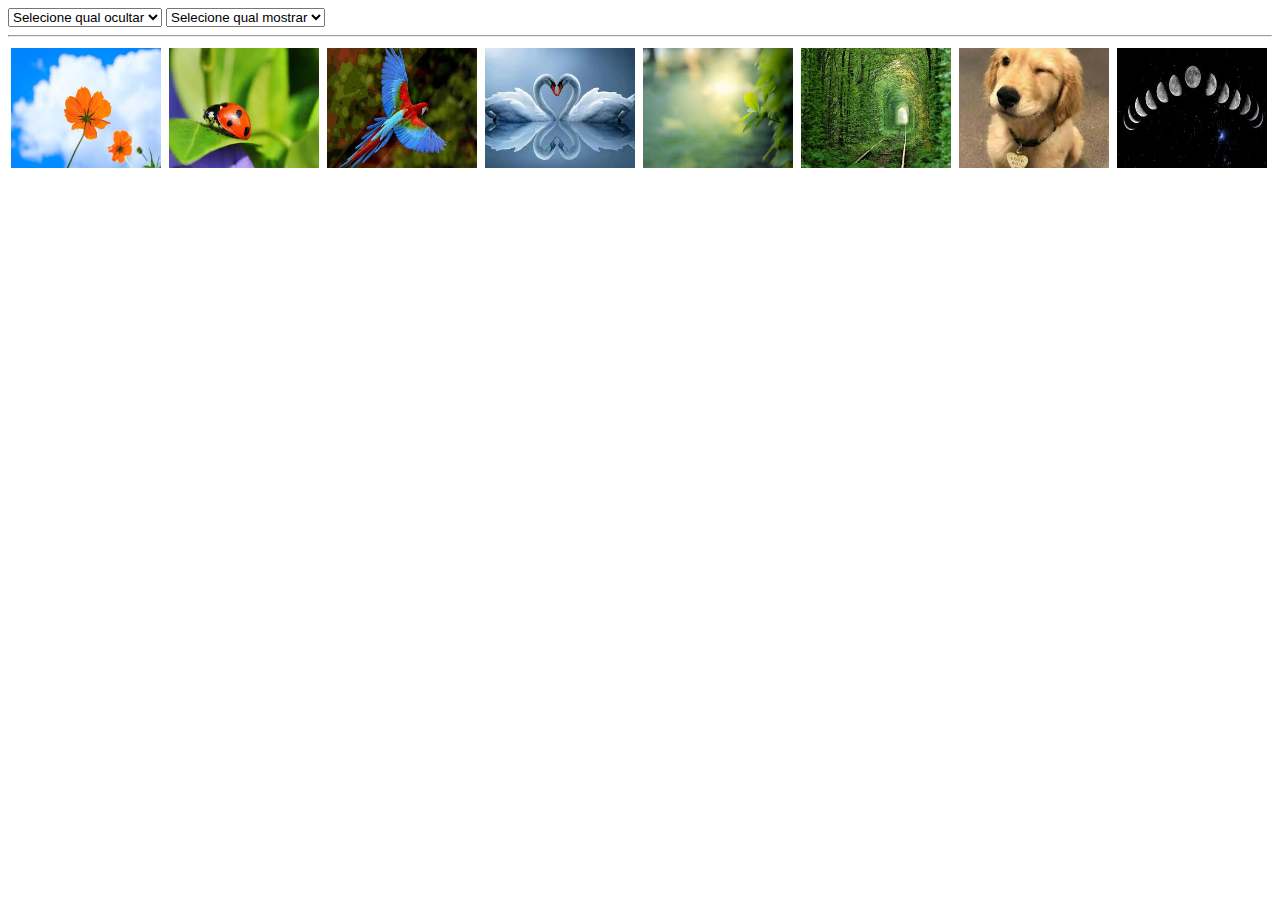
<file: 20200818/index.html>
<!DOCTYPE html>
<html lang="pt-br">
<head>
    <meta charset="UTF-8">
    <title>Engenharia Reversa</title>
    <style>
        img{
            width: 150px;
            height: 120px;
        }
        .mensagem{
            font-family: 'Comic Sans MS';
            color:red;
            font-size: 20px;
        }
    </style>
    <script src="../../jquery-3.5.1.min.js"></script>
    <script>
        $(document).ready(function(){
            $("#ocultar").change(function(){
                
                var ocultar = $("#ocultar").val();
                if($("#"+ocultar).css('display')!='none'){
                    $('#'+ocultar).fadeOut();
                }else{
                    $("#mensagem").html("Esta imagem já está oculta!");
                }
                $("#ocultar").val("");
            });
            
            $("#mostrar").change(function(){
                var mostrar = $("#mostrar").val();
                if($("#"+mostrar).css('display')=='none'){
                    $('#'+mostrar).fadeIn();
                }else{
                    $("#mensagem").html("Esta imagem já está na tela!");
                }
                $("#mostrar").val("");
            });
        });
    </script>
</head>
<body>
    <div id="mensagem" class="mensagem"></div>
    <form>
        <select name="ocultar" id="ocultar">
            <option value="">Selecione qual ocultar</option>
            <option value="img1">1</option>
            <option value="img2">2</option>
            <option value="img3">3</option>
            <option value="img4">4</option>
            <option value="img5">5</option>
            <option value="img6">6</option>
            <option value="img7">7</option>
            <option value="img8">8</option>
        </select>
        <select id="mostrar">
            <option value="">Selecione qual mostrar</option>
            <option value="img1">1</option>
            <option value="img2">2</option>
            <option value="img3">3</option>
            <option value="img4">4</option>
            <option value="img5">5</option>
            <option value="img6">6</option>
            <option value="img7">7</option>
            <option value="img8">8</option>
        </select>
        <hr/>
        <table>
            <tr>
                <td><div id="img1"><img src="foto1.jpg" /></div> <td>
                <td><div id="img2"><img src="foto2.jpg" /></div> <td>
                <td><div id="img3"><img src="foto3.jpg" /></div> <td>
                <td><div id="img4"><img src="foto4.jpg" /></div> <td>
                <td><div id="img5"><img src="foto5.jpg" /></div> <td>
                <td><div id="img6"><img src="foto6.jpg" /></div> <td>
                <td><div id="img7"><img src="foto7.jpg" /></div> <td>
                <td><div id="img8"><img src="foto8.jpg" /></div> <td>
            </tr>
        </table>
    </form>
</body>
</html>
</file>
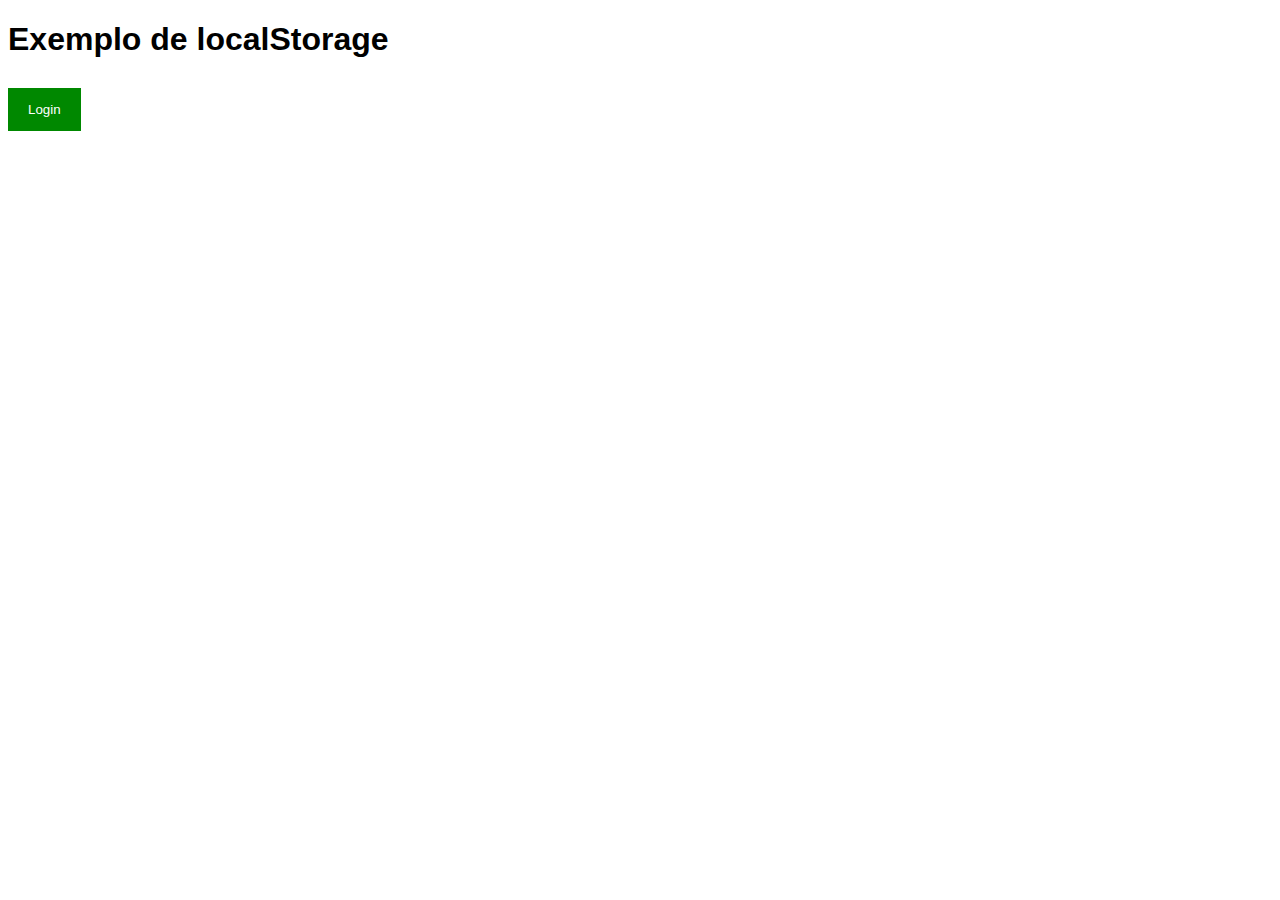
<file: 4B/20210202/AtvPratica5/index.html>
<!DOCTYPE html>

<html lang="pt-BR">

	<head>
		<meta charset="UTF-8" />
		<title>Exemplo de localStorage</title>
		<link rel="stylesheet" href="css/estilos.css" type="text/css" />
	</head>
	
	<body>
		<h1>Exemplo de localStorage</h1>

		<button type="button" class="modalbtn">Login</button>

		<div class="modal">
  
			<form id="f1" class="modal-content animate" action="autenticacao.php" method="post">
				
				<div class="imgcontainer">
					<button type="button" class="close" title="Fechar">&times;</button>
					<img src="imagens/img_avatar2.png" alt="Avatar" class="avatar" />
				</div>
				
				<div id="erro"></div>
				
				<div class="container">
					<label for="email"><b>Endereço de e-mail</b></label>
					<input type="text" placeholder="Digite seu e-mail" name="email" id="email" required />
							
					<label for="senha"><b>Senha</b></label>
					<input type="password" placeholder="Digite sua senha" name="senha" id="senha" required />
				  
					<input type="submit" name="submeter" id="submeter" value="Login" class="submitbtn" />

					<input type="checkbox" name="lembrete" value="sim" id="lembrete" />
					<label for="lembrete">Lembrar meu e-mail</label>
				</div>
				
				<div class="container" style="background-color:#f1f1f1">
					<button type="button" class="cancelbtn">Cancelar</button>
				</div>

			</form>
			
		</div>

		<script src="js/jquery-3.5.1.min.js"></script>
		<script src="js/script_ls.js"></script>
		<noscript>Seu navegador não suporta JavaScript</noscript>
	</body>
	
</html>
</file>
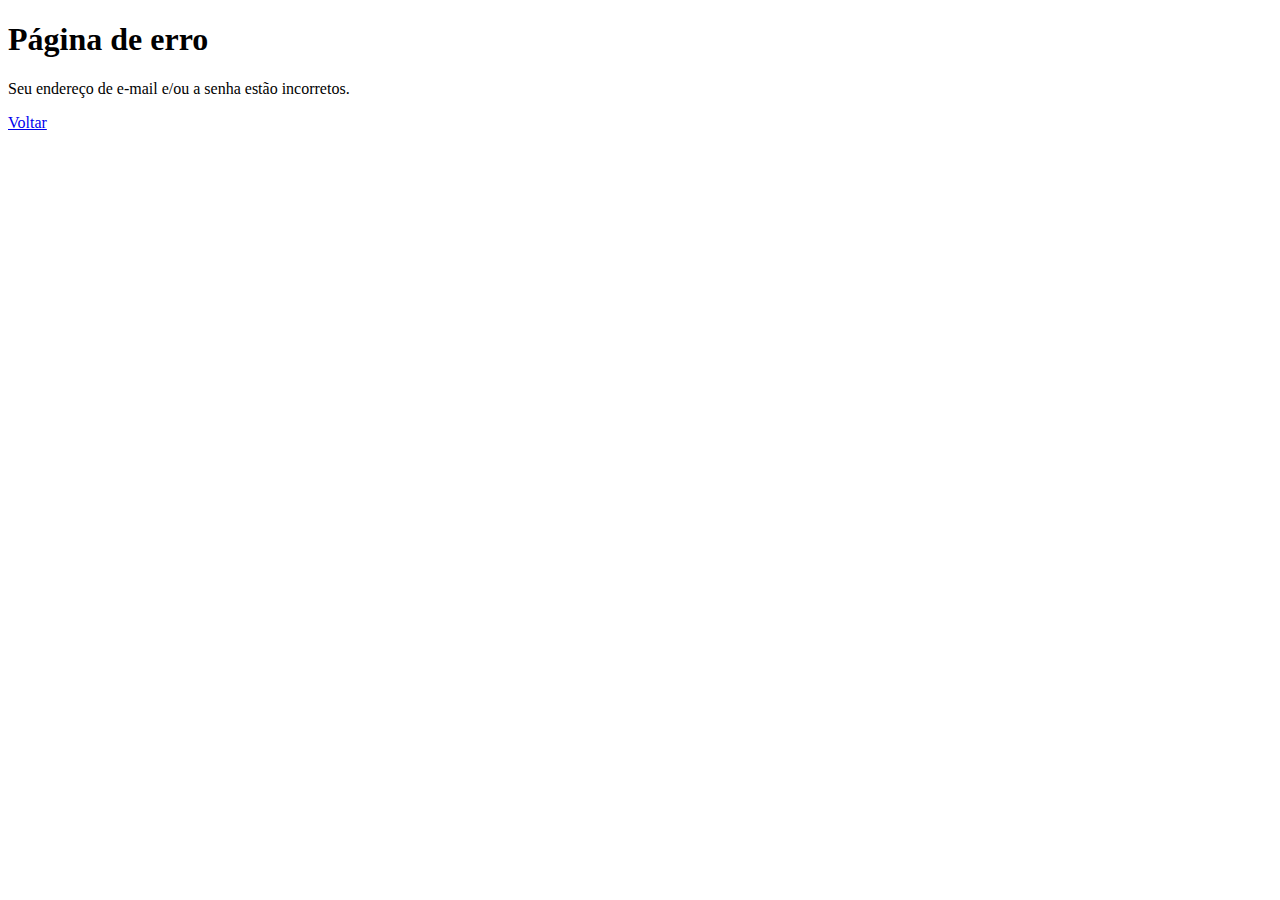
<file: 4B/20210126/erro.html>
<!DOCTYPE html>

<html lang="pt-BR">

	<head>
		<meta name="viewport" content="width=device-width, initial-scale=1.0" />
		<meta charset="UTF-8" />
		<title>Erro</title>
	</head>
	
	<body>
		<h1>Página de erro</h1>
		<p>
			Seu endereço de e-mail e/ou a senha estão incorretos.
		</p>
		<a href="form_login.php">Voltar</a>
	</body>

</html>
</file>
<file: 4B/20210202/AtvPratica5/css/estilos.css>
body {
	font-family: Arial, Helvetica, sans-serif;
}

/* Full-width input fields */
input[type=text], input[type=password] {
	width: 100%;
	padding: 12px 20px;
	margin: 8px 0;
	display: block;
	border: 1px solid #ccc;
	box-sizing: border-box;
}

/* Set a style for all buttons (except for close button) */
.cancelbtn, .modalbtn, .submitbtn {
	background-color: #008800; /*#4CAF50;*/
	color: #fff;
	padding: 14px 20px;
	margin: 8px 0;
	border: none;
	cursor: pointer;
	width: 100%;
}

button:hover {
	opacity: 0.8;
}

/* Extra styles for the cancel button */
.cancelbtn {
	width: auto;
	padding: 10px 18px;
	background-color: #f44336;
}

/* Extra styles for the modal button */
.modalbtn {
	width: auto;
}

/* Center the image and position the close button */
.imgcontainer {
	text-align: center;
	margin: 24px 0 12px 0;
	position: relative;
}

img.avatar {
	width: 20%;
	height: auto;
	border-radius: 50%;
}

.container {
	padding: 16px;
}

/* The Modal (background) */
.modal {
	display: none; /* Hidden by default */
	position: fixed; /* Stay in place */
	z-index: 1; /* Sit on top */
	left: 0;
	top: 0;
	width: 100%; /* Full width */
	height: 100%; /* Full height */
	overflow: auto; /* Enable scroll if needed */
	background-color: rgb(0,0,0); /* Fallback color */
	background-color: rgba(0,0,0,0.4); /* Black w/ opacity */
	padding-top: 40px;
}

/* Modal Content/Box */
.modal-content {
	background-color: #fefefe;
	margin: 5% auto 15% auto; /* 5% from the top, 15% from the bottom and centered */
	border: 1px solid #888;
	width: 40%; /* Could be more or less, depending on screen size */
}

/* The Close Button (x) */
.close {
	position: absolute;
	right: 25px;
	top: 0;
	color: #000;
	font-size: 35px;
	font-weight: bold;
	border: none;
	cursor: pointer;
}

.close:hover,
.close:focus {
	color: #f00;
}

/* Add Zoom Animation */
.animate {
	-webkit-animation: animatezoom 0.6s;
	animation: animatezoom 0.6s
}

@-webkit-keyframes animatezoom {
	from {-webkit-transform: scale(0)} 
	to {-webkit-transform: scale(1)}
}
  
@keyframes animatezoom {
	from {transform: scale(0)} 
	to {transform: scale(1)}
}

/* Change styles for cancel button on extra small screens */
@media screen and (max-width: 600px) {
  .cancelbtn {
     width: 100%;
  }
}
</file>
